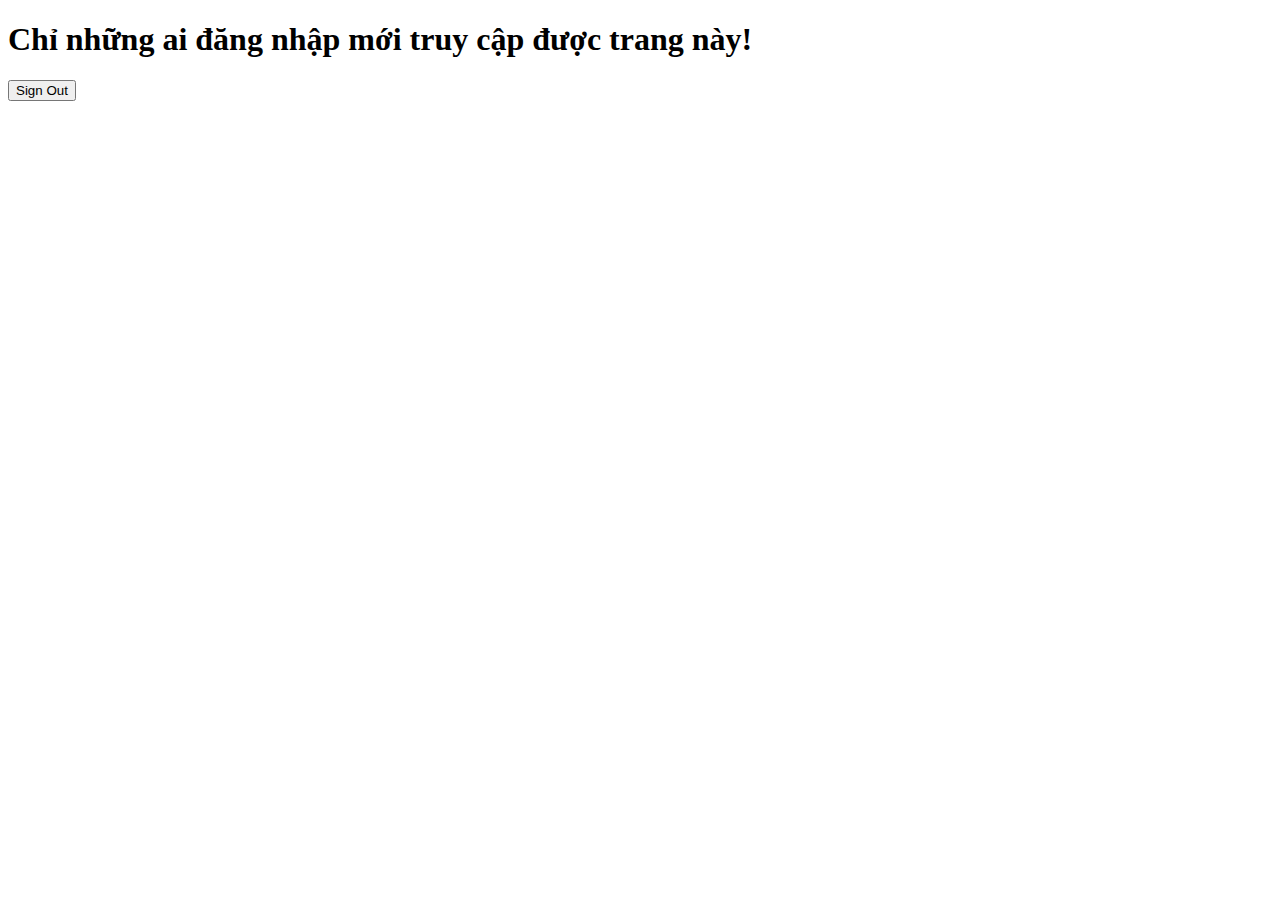
<file: src/main/resources/templates/hello.html>
<!DOCTYPE html>
<html lang="en" xmlns:th="http://www.thymeleaf.org">
<head>
    <title>Hello</title>
</head>
<body>
<h1>Chỉ những ai đăng nhập mới truy cập được trang này!</h1>

<form th:action="@{/logout}" method="post">
    <input type="submit" value="Sign Out"/>
</form>

</body>
</html>
</file>
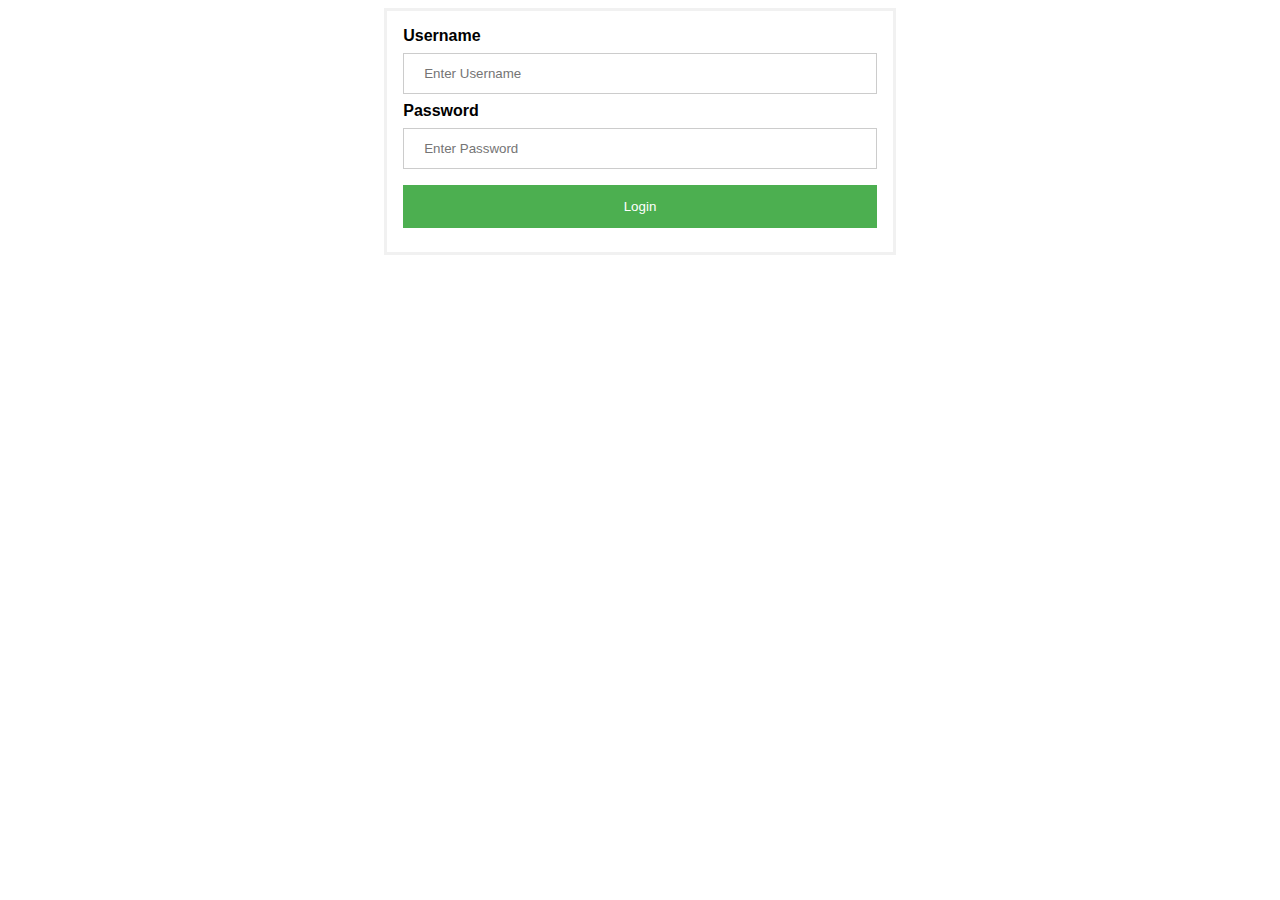
<file: src/main/resources/templates/login.html>
<!DOCTYPE html>
<html lang="en" xmlns:th="http://www.thymeleaf.org">
<head>
    <meta charset="UTF-8">
    <title>Login</title>
<!--    <link rel="stylesheet" th:href="@{/css/login.css}"/>-->
    <style>
        body {font-family: Arial, Helvetica, sans-serif;}
        form {
            border: 3px solid #f1f1f1;
            width: 40%;
            margin: auto;
        }

        input[type=text], input[type=password] {
            width: 100%;
            padding: 12px 20px;
            margin: 8px 0;
            display: inline-block;
            border: 1px solid #ccc;
            box-sizing: border-box;
        }

        button {
            background-color: #4CAF50;
            color: white;
            padding: 14px 20px;
            margin: 8px 0;
            border: none;
            cursor: pointer;
            width: 100%;
        }

        button:hover {
            opacity: 0.8;
        }

        .cancelbtn {
            width: auto;
            padding: 10px 18px;
            background-color: #f44336;
        }


        .container {
            padding: 16px;

        }

        span.psw {
            float: right;
            padding-top: 16px;
        }

        /* Change styles for span and cancel button on extra small screens */
        @media screen and (max-width: 300px) {
            span.psw {
                display: block;
                float: none;
            }
            .cancelbtn {
                width: 100%;
            }
        }
    </style>
</head>
<body>
    <form th:action="@{/login}" method="post">
        <div class="container">
            <label for="username"><b>Username</b></label>
            <input type="text" placeholder="Enter Username" name="username" required class="a">

            <label for="password"><b>Password</b></label>
            <input type="password" placeholder="Enter Password" name="password" required>
            <span th:text="${error}"></span>
            <button type="submit">Login</button>

        </div>
    </form>
</body>
</html>
</file>
